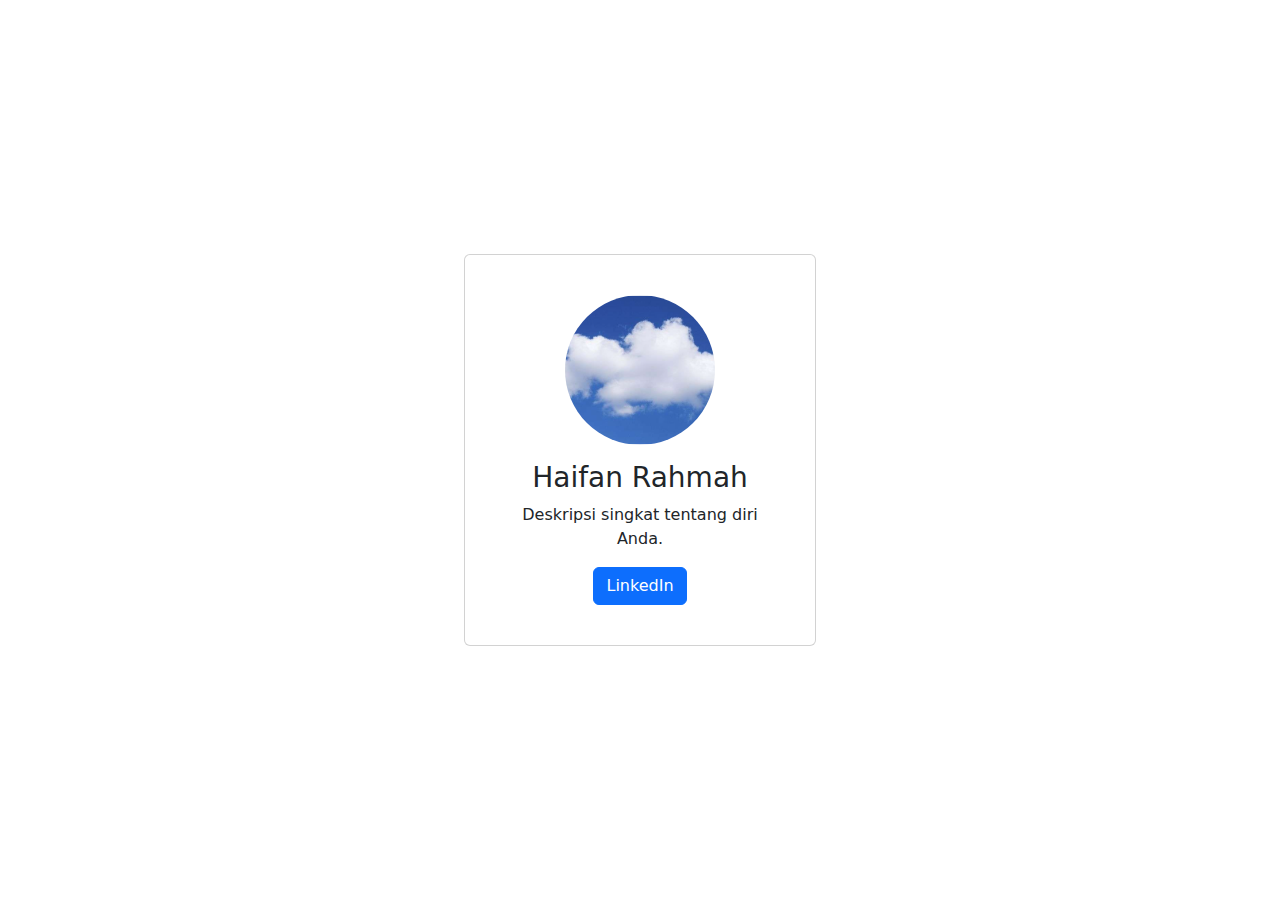
<file: praktikum web 2/index.html>
<!DOCTYPE html>
<html lang="id">
  <head>
    <meta charset="UTF-8" />
    <meta name="viewport" content="width=device-width, initial-scale=1" />
    <title>Profil Saya</title>
    <link
      href="https://cdn.jsdelivr.net/npm/bootstrap@5.3.2/dist/css/bootstrap.min.css"
      rel="stylesheet"
    />
  </head>
  <body class="d-flex justify-content-center align-items-center vh-100">
    <div class="card p-4" style="width: 22rem">
      <img
        src="image.png"
        class="card-img-top rounded-circle mx-auto d-block mt-3"
        alt="Foto Profil"
        style="width: 150px; height: 150px; object-fit: cover"
      />
      <div class="card-body text-center">
        <h3 class="card-title">Haifan Rahmah</h3>
        <p class="card-text">Deskripsi singkat tentang diri Anda.</p>
        <a href="https://linkedin.com" target="_blank" class="btn btn-primary"
          >LinkedIn</a
        >
      </div>
    </div>

    <script src="https://cdn.jsdelivr.net/npm/bootstrap@5.3.2/dist/js/bootstrap.bundle.min.js"></script>
  </body>
</html>
</file>
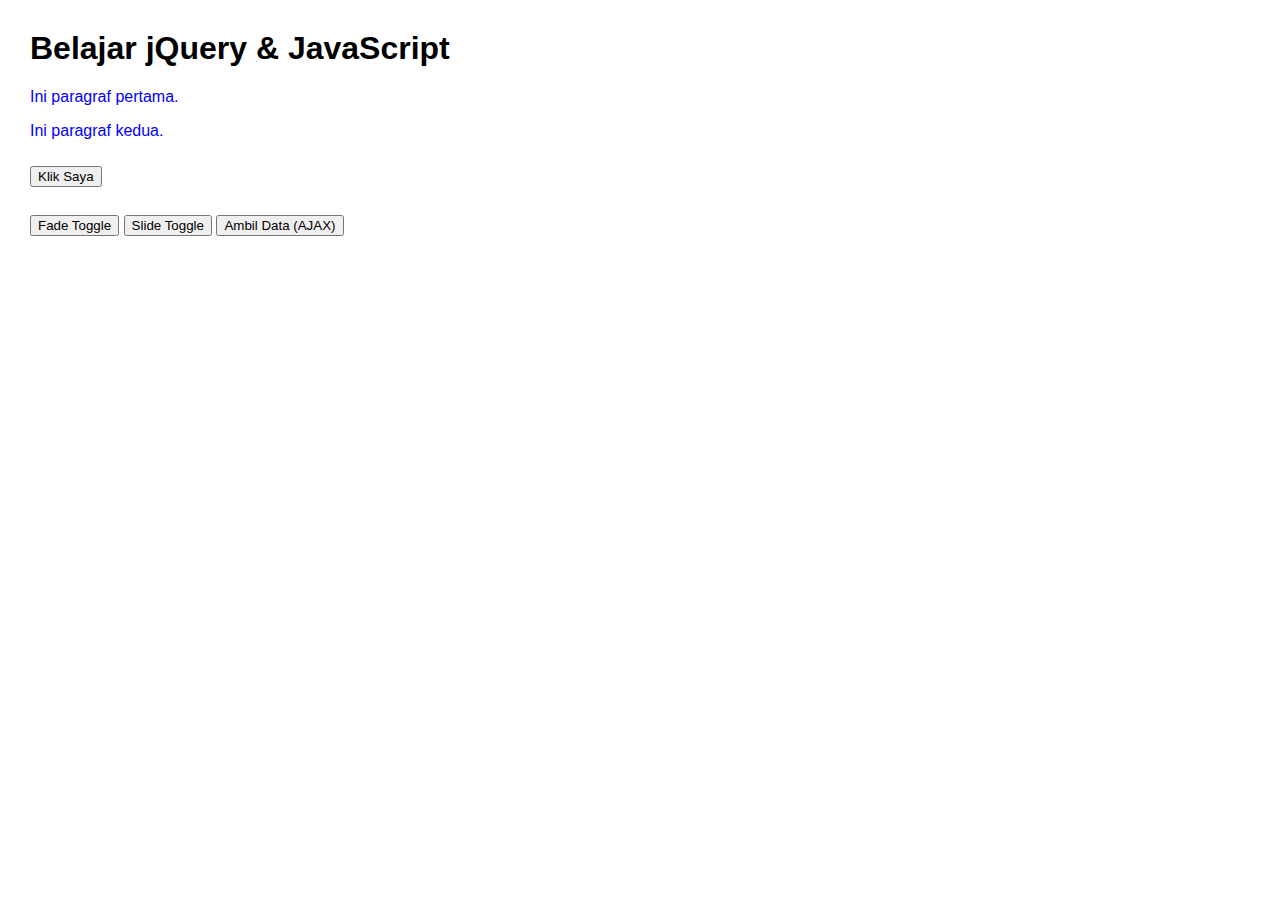
<file: praktikum-2-web/index.html>
<!DOCTYPE html>
<html lang="id">
  <head>
    <meta charset="UTF-8" />
    <meta name="viewport" content="width=device-width, initial-scale=1.0" />
    <title>Belajar JavaScript & jQuery</title>
    <script src="https://code.jquery.com/jquery-3.6.0.min.js"></script>
    <link rel="stylesheet" href="style.css" />
  </head>
  <body>
    <h1 id="judul">Halaman Belajar JavaScript</h1>
    <p class="paragraf">Ini paragraf pertama.</p>
    <p class="paragraf">Ini paragraf kedua.</p>

    <button id="tombol">Klik Saya</button>
    <br /><br />

    <button id="fadeButton">Fade Toggle</button>
    <div id="box">Fade Box</div>

    <button id="toggleButton">Slide Toggle</button>
    <div id="panel">Panel Konten</div>

    <button onclick="tampilkanData()">Ambil Data (AJAX)</button>
    <div id="hasil"></div>

    <script src="script.js"></script>
  </body>
</html>
</file>
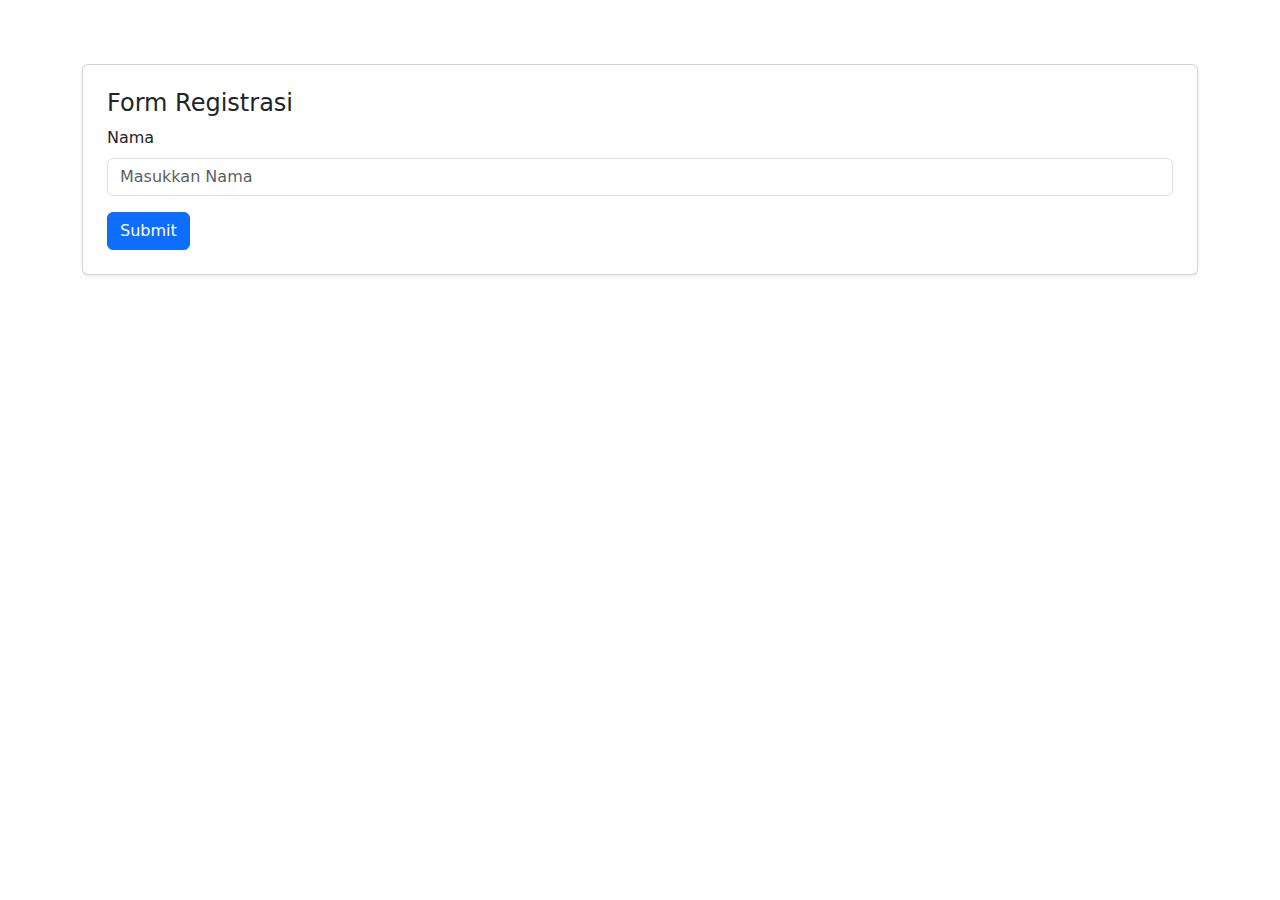
<file: praktikum-2-web/tugas/index.html>
<!DOCTYPE html>
<html lang="id">
  <head>
    <meta charset="UTF-8" />
    <meta name="viewport" content="width=device-width, initial-scale=1.0" />
    <title>Validasi Form dengan jQuery & Bootstrap</title>

    <!-- Bootstrap CSS -->
    <link
      href="https://cdn.jsdelivr.net/npm/bootstrap@5.3.0/dist/css/bootstrap.min.css"
      rel="stylesheet"
    />

    <!-- Custom CSS -->
    <link rel="stylesheet" href="style.css" />

    <!-- jQuery -->
    <script src="https://code.jquery.com/jquery-3.6.0.min.js"></script>
  </head>
  <body>
    <div class="container">
      <div class="card p-4 mt-4 shadow-sm">
        <h4>Form Registrasi</h4>
        <form id="formRegistrasi" novalidate>
          <div class="mb-3">
            <label for="nama" class="form-label">Nama</label>
            <input
              type="text"
              class="form-control"
              id="nama"
              placeholder="Masukkan Nama"
            />
            <div id="errorNama" class="error-text d-none">
              Nama tidak boleh kosong!
            </div>
          </div>
          <button type="submit" class="btn btn-primary">Submit</button>
        </form>
      </div>

      <p class="mt-5 text-center"></p>
    </div>

    <!-- Custom JS -->
    <script src="script.js"></script>
  </body>
</html>
</file>
<file: praktikum-2-web/style.css>
body {
  font-family: Arial, sans-serif;
  margin: 30px;
}

#kotak,
#panel,
#box {
  width: 200px;
  height: 100px;
  background: lightblue;
  margin-top: 20px;
  display: none;
  text-align: center;
  line-height: 100px;
}

button {
  margin-top: 10px;
}
</file>
<file: praktikum-2-web/tugas/style.css>
body {
  padding: 40px;
}

.error-text {
  color: red;
  font-size: 0.9rem;
  margin-top: 5px;
}
</file>
